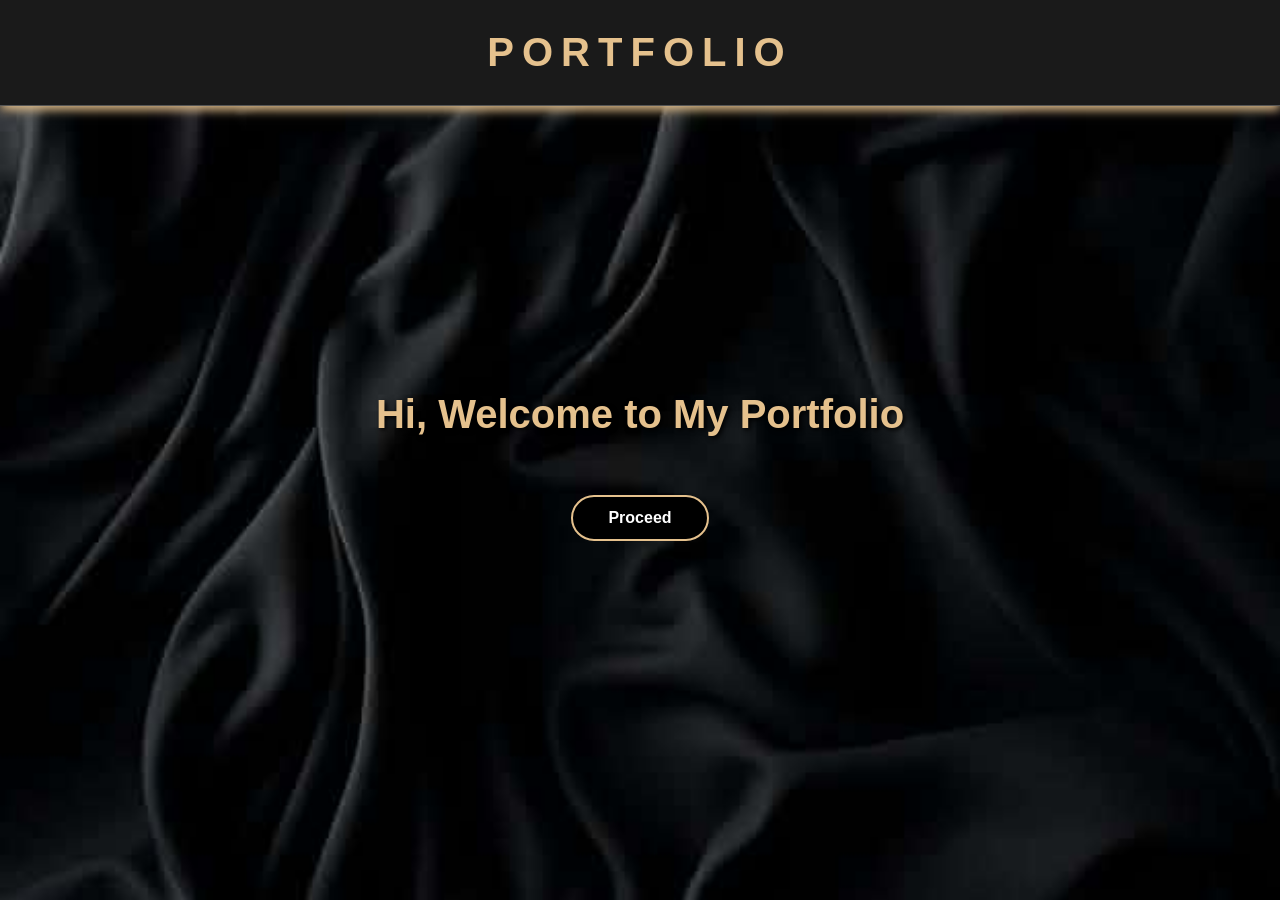
<file: index.html>
<!DOCTYPE html>
<html>
  <head>
    <title>Portfolio</title>
    <link rel="stylesheet" href="style.css" />
  </head>
  <body> 

         <h1>Portfolio </h1>

         <div id="welcome">
          <h2>Hi, Welcome to My Portfolio</h2>
          <button id="proceedBtn">Proceed</button>
          
        </div>


        
    <main class="main-container hidden" id="portfolioContent">
      <nav class="container">

        <div class="inner">
           
           <a href="home.html">HOME</a>
           <a href="about.html">ABOUT ME</a>
           <a href="skills.html">SKILLS</a>
           <a href="projects.html">PROJECTS</a>
           <a href="contact.html">CONTACT</a>
            
        </div>

     
         
      </nav>

    </main>

    <script src="script.js"></script>

  </body>
</html>
</file>
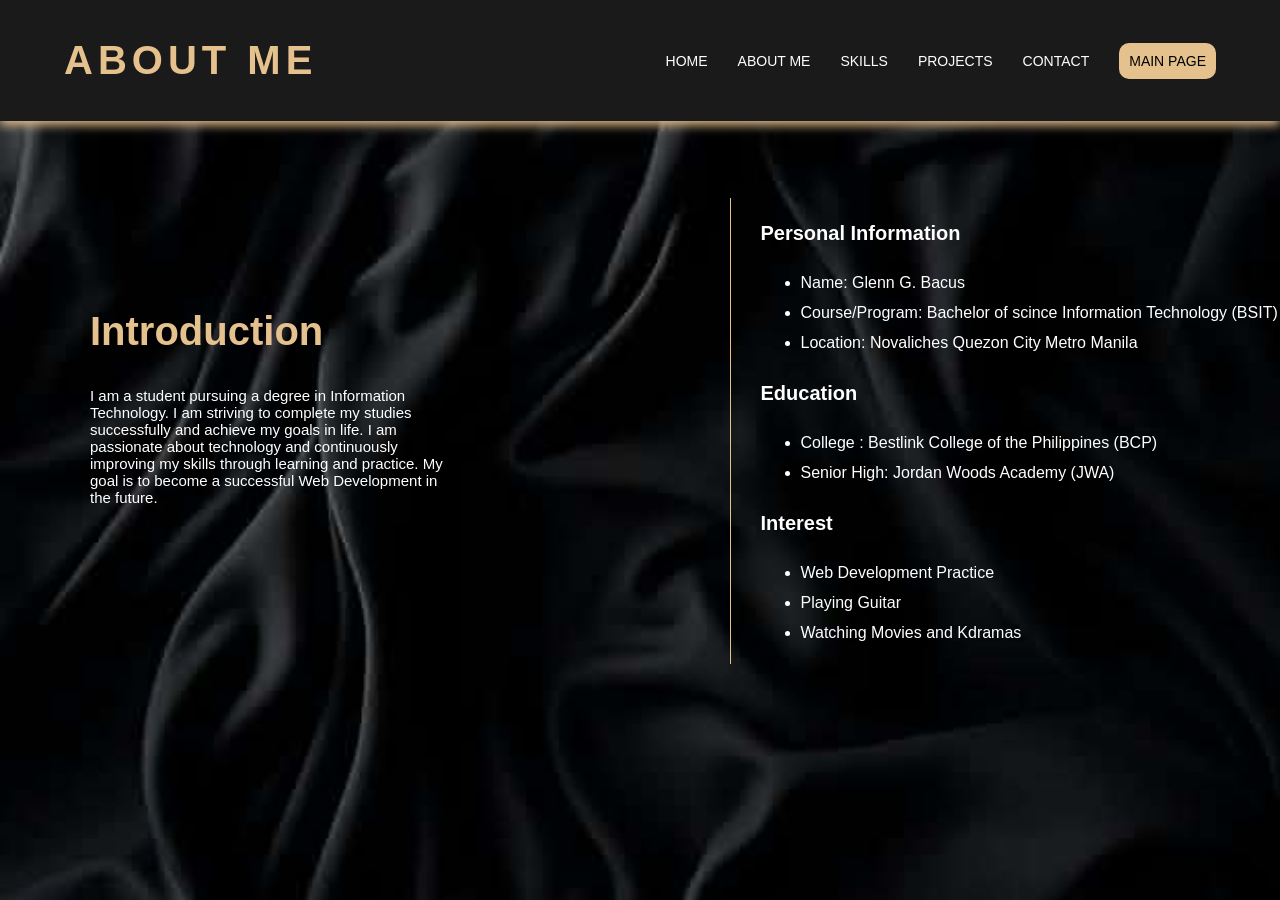
<file: about.html>
<!DOCTYPE html>
<html>
  <head>
    <title>About</title>
    <link rel="stylesheet" href="styles.css" />
  </head>
  <body>

    <nav class="home">

      <div class="innerhome">

        <h1>ABOUT ME</h1>
         <a href="home.html">HOME</a>
           <a href="about.html">ABOUT ME</a>
           <a href="skills.html">SKILLS</a>
           <a href="projects.html">PROJECTS</a>
           <a href="contact.html">CONTACT</a>
            <a href="index.html" id="mainpage">Main Page</a>
           </div>

    </nav>   

        <section class="aboutcontainer">
          <div class="left">
            <h1>Introduction</h1>

            <p>I am a student pursuing a degree in Information Technology. 
              I am striving to complete my studies successfully and achieve my goals in life. I am passionate about technology and continuously improving  my skills through 
               learning and practice. My goal is to become a successful Web Development in the future.
</p>
          </div>

          <div class="right">
            <h3>Personal Information</h3>

            <ul>
              <li>Name: Glenn G. Bacus</li>
              <li>Course/Program: Bachelor of scince Information Technology (BSIT)</li>
              <li>Location: Novaliches Quezon City Metro Manila </li>

            </ul>

            <h3>Education</h3>

            <ul>
              <li>College : Bestlink College of the Philippines (BCP) </li>
              <li>Senior High: Jordan Woods Academy (JWA)</li>
            </ul>

            <h3>Interest</h3>

            <ul>
              <li>Web Development Practice</li>
              <li>Playing Guitar</li>
              <li>Watching Movies and Kdramas</li>
            </ul>


          </div>



        </section>


   
  </body>
</html>
</file>
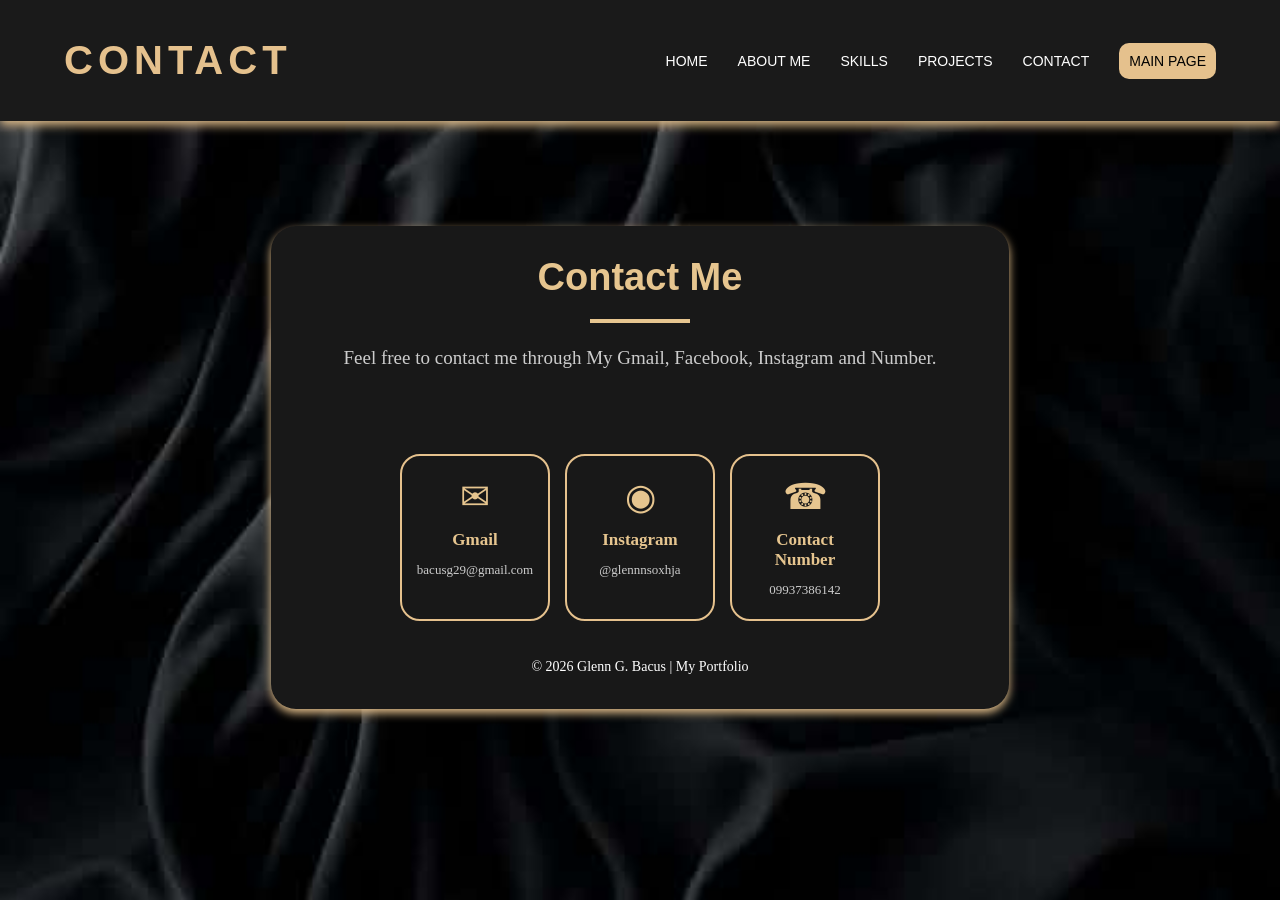
<file: contact.html>
<!DOCTYPE html>
<html>
  <head>
    <title>Contact</title>
    <link rel="stylesheet" href="styles.css" />
  </head>
  <body>

    <nav class="home">

      <div class="innerhome">

        <h1>CONTACT</h1>
         <a href="home.html">HOME</a>
           <a href="about.html">ABOUT ME</a>
           <a href="skills.html">SKILLS</a>
           <a href="projects.html">PROJECTS</a>
           <a href="contact.html">CONTACT</a>
            <a href="index.html" id="mainpage">Main Page</a>
           </div>

    </nav>   
    


      <section class="contact">
    <div class="contactin">

        <h1>Contact Me</h1>

        <p>
            Feel free to contact me through My Gmail,
            Facebook, Instagram and Number.
        </p>

        <div class="social-links">

            <div class="social-card">
                <span class="social-icon">&#9993;</span>
                <h3>Gmail</h3>
                <p>bacusg29@gmail.com</p>
            </div>

       
            <div class="social-card">
                <span class="social-icon">&#9673;</span>
                <h3>Instagram</h3>
                <p>@glennnsoxhja</p>
            </div>

            <div class="social-card">
                <span class="social-icon">&#9742;</span>
                <h3>Contact Number</h3>
                <p>09937386142</p>
            </div>

        </div>

        <footer>
            &copy; 2026 Glenn G. Bacus | My Portfolio
        </footer>

    </div>
</section>
    

  </body>
</html>
</file>
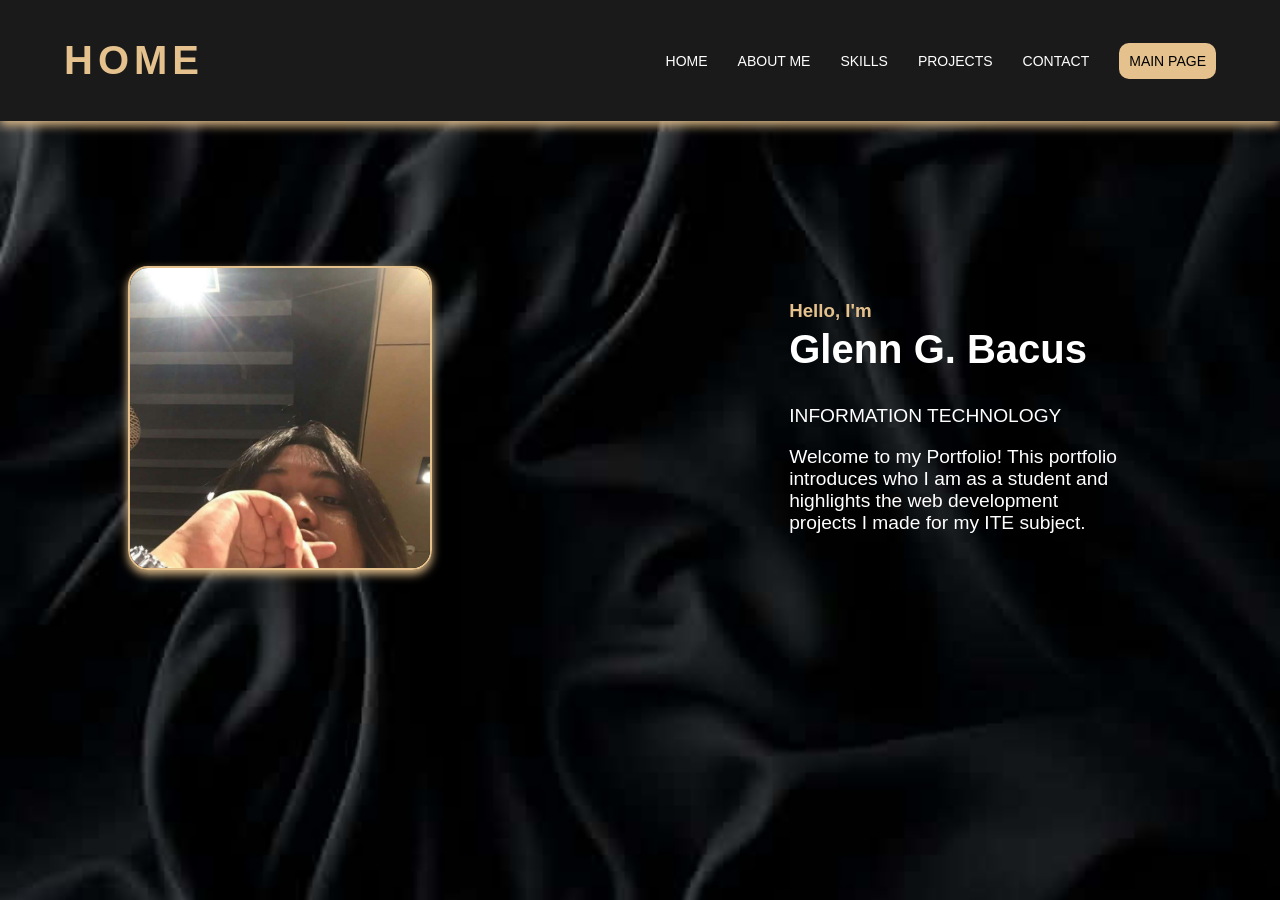
<file: home.html>
<!DOCTYPE html>
<html>
  <head>
    <title>Home</title>
    <link rel="stylesheet" href="styles.css" />
  </head>
  <body>

    <nav class="home">

      <div class="innerhome">

        <h1>HOME</h1>
         <a href="home.html">HOME</a>
           <a href="about.html">ABOUT ME</a>
           <a href="skills.html">SKILLS</a>
           <a href="projects.html">PROJECTS</a>
           <a href="contact.html">CONTACT</a>
          <a href="index.html" id="mainpage">Main Page</a>
           </div>

    </nav>   

   <section class="info">
      <div class="infoin">
     
        <img src="meee.jpg" alt="Glenn G. Bacus Profile" class="profile-img">

       
        <div class="text-content">
          <h3>Hello, I'm</h3>
          <h2> Glenn G. Bacus</h2>
          <p>INFORMATION TECHNOLOGY </p>
          <p>Welcome to my Portfolio! This portfolio introduces who I am as a student and highlights the web development projects I made for my ITE subject.</p>
        </div>
      </div>
    </section>
    

   

    

  
 
     
     
    

  </body>
</html>
</file>
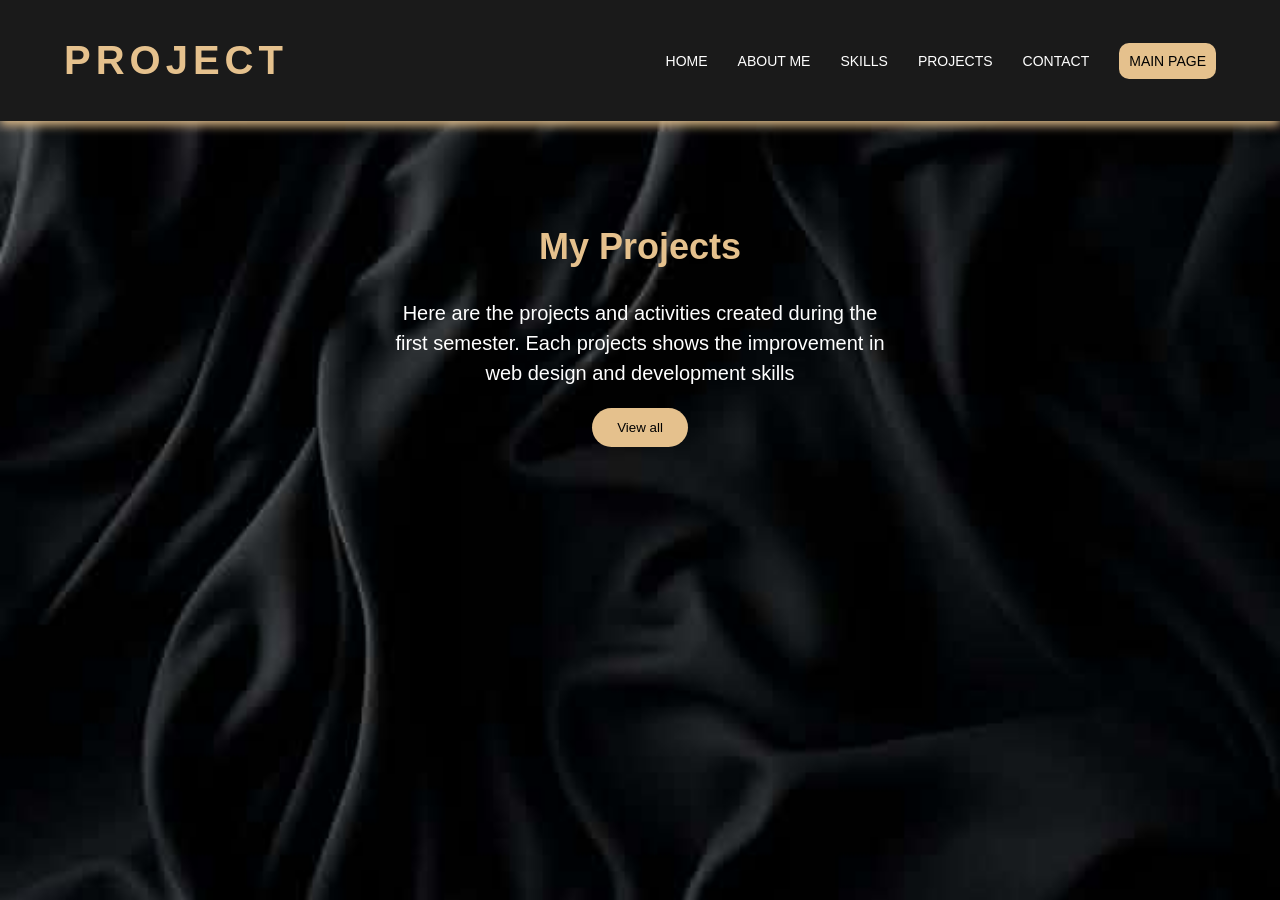
<file: projects.html>
<!DOCTYPE html>
<html>
  <head>
    <title>Projects</title>
    <link rel="stylesheet" href="styles.css" />
  </head>
  <body>

    <nav class="home">

      <div class="innerhome">

        <h1>PROJECT</h1>
         <a href="home.html">HOME</a>
           <a href="about.html">ABOUT ME</a>
           <a href="skills.html">SKILLS</a>
           <a href="projects.html">PROJECTS</a>
           <a href="contact.html">CONTACT</a>
           <a href="index.html" id="mainpage">Main Page</a>
           </div>

    </nav>   

    <section class="project-intro">
      <h2>My Projects</h2>

      <p>Here are the projects and activities created during the
         first semester. Each projects shows the improvement in web
          design and development skills</p>

          <button id="viewProjectsBtn">
            View all
          </button>

          

    </section>

    <section class="projects" id="projectSection" hidden>
  
  
    <div class="projects-container">

       
        <div class="project-card">
            <img src="animation.jpg" alt="ANIMATION">
            <h3>Animation</h3>

            <p> Hover & Animation </p>
            <button><a href="https://bacusglenngases29-cloud.github.io/ANIMATION/">View</a></button>
        </div>


         
        <div class="project-card">
            <img src="story.jpg" alt="ANIMATION">
            <h3>Story Book</h3>

            <p> Different Books</p>
            <button><a href=" https://bacusglenngases29-cloud.github.io/STORY-BOOK/">View</a></button>
        </div>

         <div class="project-card">
            <img src="teacher.jpg" alt="ANIMATION">
            <h3>Teacher's Day</h3>

            <p> Teacher message</p>
            <button><a href="  https://bacusglenngases29-cloud.github.io/Happy-Teachers-Day/">View</a></button>
        </div>

         <div class="project-card">
            <img src="display.jpg" alt="ANIMATION">
            <h3>Dsplay</h3>

            <p> DIsplay Property</p>
            <button><a href="  https://bacusglenngases29-cloud.github.io/DISPLAY/">View</a></button>
        </div>

         <div class="project-card">
            <img src="web.jpg" alt="ANIMATION">
            <h3>Webpage</h3>

            <p> My first Webpage </p>
            <button><a href=" https://bacusglenngases29-cloud.github.io/FIRST-WEBPAGE/">View</a></button>
        </div>

        <div class="project-card">
            <img src="media.jpg" alt="ANIMATION">
            <h3>Multimedia</h3>

            <p> My first Multimedia</p>
            <button><a href=" https://bacusglenngases29-cloud.github.io/hehwhw/">View</a></button>
        </div>

        <div class="project-card">
            <img src="card.jpg" alt="ANIMATION">
            <h3>Student Card</h3>

            <p> 2nd Activity</p>
            <button><a href=" https://bacusglenngases29-cloud.github.io/STUDENT-RECORD-CARD/">View</a></button>
        </div>

         <div class="project-card">
            <img src="recipe.jpg" alt="ANIMATION">
            <h3>Recipe</h3>

            <p> Recipe & Ingredient </p>
            <button><a href=" https://bacusglenngases29-cloud.github.io/Recipe/">View</a></button>
        </div>

         <div class="project-card">
            <img src="aboutt.jpg" alt="ANIMATION">
            <h3>About Me </h3>

            <p> The first Activity </p>
            <button><a href=" https://bacusglenngases29-cloud.github.io/About/">View</a></button>
        </div>
        
        
    

    </div>
  </section>

  <script src="script.js"></script>

  </body>
</html>
</file>
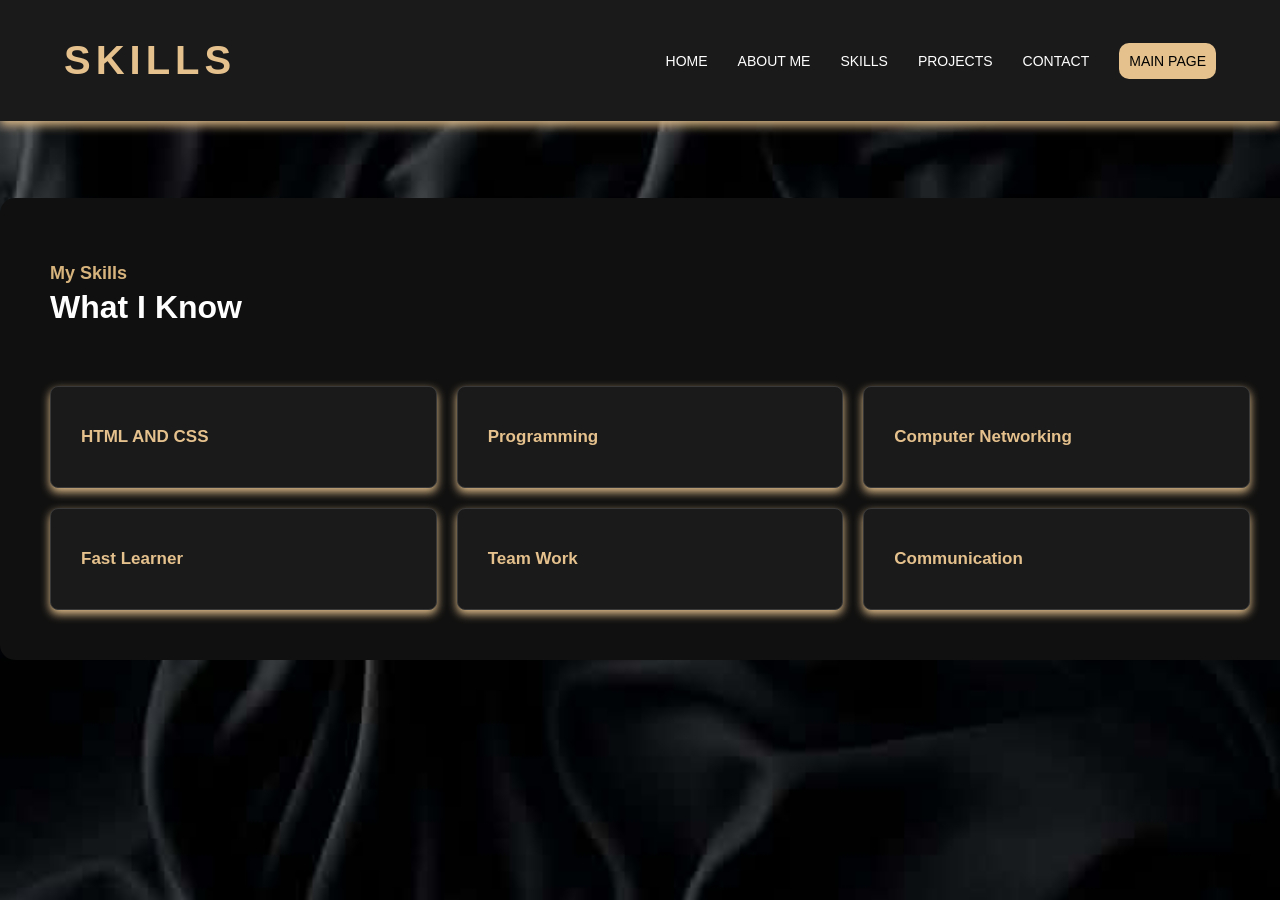
<file: skills.html>
<!DOCTYPE html>
<html>
  <head>
    <title>Skills</title>
    <link rel="stylesheet" href="styles.css" />
  </head>
  <body>

    <nav class="home">

      <div class="innerhome">

        <h1>SKILLS</h1>
         <a href="home.html">HOME</a>
           <a href="about.html">ABOUT ME</a>
           <a href="skills.html">SKILLS</a>
           <a href="projects.html">PROJECTS</a>
           <a href="contact.html">CONTACT</a>
          <a href="index.html" id="mainpage">Main Page</a>
           </div>

    </nav>    

  <section class="skills">
    <h2>My Skills</h2>
    <h1>What I Know</h1>

    <div class="skills-container">

        <div class="firstcotainer">
            <h3>HTML AND CSS</h3>
        </div>

        <div class="firstcotainer">
            <h3>Programming</h3>
        </div>

        <div class="firstcotainer">
            <h3>Computer Networking</h3>
        </div>

         <div class="firstcotainer">
            <h3>Fast Learner</h3>
        </div>

         <div class="firstcotainer">
            <h3>Team Work</h3>
        </div>

         <div class="firstcotainer">
            <h3>Communication</h3>
        </div>

    </div>
</section>

   

    

  
 
     
     
    

  </body>
</html>
</file>
<file: style.css>
body {
    
    margin: 0px;
    
    background-image: url(background.jpg); 
    background-attachment: fixed;
    background-position: center; 
    background-size: cover;    
    background-repeat: no-repeat;
}

body.welcome-mode {
    overflow: hidden;
}
h1 {
     margin-top: 0px;
    background-color: #1a1a1a; 
    color:  #E5C18D;            
    font-size: 40px;
    text-align: center;
    text-transform: uppercase; 
    padding: 30px 10px;
   
    letter-spacing: 8px;  
    font-family: sans-serif;    
   border-bottom: 1px solid #555555;
    box-shadow: 0 4px 10px #E5C18D;
}

.main-container {

    border: 2px solid #E5C18D;
    margin: 150px auto;                
    width: 80%;
    max-width: 850px;        
    justify-content: center;
    text-align: center;
    padding: 40px;
    border-radius: 50px;
    box-shadow: 0 10px 30px rgba(0, 0, 0, 0.3); 
}


.container {
    background-color: #1a1a1a; 
    margin: 10px auto;                
    width: 80%;
    max-width: 850px;        
    justify-content: center;
    text-align: center;
    padding: 20px;
    border-radius: 50px;
    box-shadow: 0 4px 10px #E5C18D;
    
}
.inner {
    display: flex;
    gap: 40px;                 
    justify-content: center;
    font-size: 12px;          
}

.inner a {
    text-decoration: none;
    color: white;           
    border: 2px solid #E5C18D; 
    font-weight: bold;         
    padding-left: 20px;
    padding-right: 20px;
    padding-top: 10px;
    padding-bottom: 10px;
    border-radius: 50px;
    transition: all 0.5s ease; 
}

.inner a:hover {
    transform: translateY(-5px);   
    background-color: #E5C18D; 
    color: #ffffff;           
    border-color: #E5C18D;
    
}   
.hidden {
    display: none !important;
}

#welcome {
    position: fixed;
    inset: 0;
    width: 100%;
    height: 100vh;
    box-sizing: border-box;
    display: flex;
    flex-direction: column;
    justify-content: center;
    align-items: center;
    text-align: center;
    gap: 25px;
    padding: 20px;
    z-index: 9999;
}

#welcome h2 {
    color:#E5C18D ;
    font-size: 40px;
    font-family: Arial, sans-serif;
    font-weight: bold;
    text-shadow: 2px 2px 5px black;
}

#proceedBtn {
    background: black;
    color: white;
    padding: 12px 35px;
    border: 2px solid #E5C18D;
    border-radius: 30px;
    font-size: 16px;
    font-weight: bold;
    cursor: pointer;
    transition: 0.3s;
}

#proceedBtn:hover {
  
    background:#E5C18D;
    color: #263654;
    transform: scale(1.08);
}

.hidden {
    display: none !important;
}
</file>
<file: styles.css>
body {
    
    margin: 0px;
    
    background-image: url(background.jpg); 
    background-attachment: fixed;
    background-position: center; 
    background-size: cover;    
    background-repeat: no-repeat;
}

.home {
    background-color: #1a1a1a; 
    color: #ffffff;  
    text-transform: uppercase; 
    padding: 5px 5%;
    font-family: sans-serif;    
   box-shadow: 0 4px 10px #E5C18D;
 

}

.innerhome  {
    display: flex;
    justify-content: flex-end;
    align-items: center;   
  
}


.innerhome h1 {
    font-size:40px;
    margin-right: auto;
    color: #E5C18D;
    letter-spacing: 5px;

}

.innerhome a {
    text-align: center;
    text-decoration: none;
    color: white;
    font-size: 14px;
    margin-left: 30px;

 
  
}

.innerhome a:hover {
    transform: scale(1.05);
    text-decoration: underline;
    text-decoration-color:#E5C18D;
    text-decoration-thickness: 2px;
    text-underline-offset: 4px;  
}

.info {
    padding: 50px 10%;
    font-family: sans-serif;
    margin-top: 80px;
    color: white;
  
   
}

.infoin {
    display: flex;
    align-items: center;
    justify-content: space-between;
    gap: 20px;

}
#mainpage {
    padding:10px; 
    color: black; 
    background-color: #E5C18D;
     border-radius: 10px;
     animation: main 1s ease infinite alternate;
}

@keyframes main {
    from {
        transform: scale(0px);
    } to {
        transform: scale(1.1);
    }
}





.text-content {
    flex: 1;
 
    border-radius: 10px;
    padding: 30px;
  
}

.text-content h3 {
    color:#E5C18D; 
    margin-bottom: 5px;
    
}

.text-content h2 {
    font-size: 2.5rem;
    margin-top: 0;
}
.text-content p {
    font-size: larger;
    
}


.profile-img {
   
    width: 300px;
    height: 300px;
    object-fit: cover;
    border-radius: 20px; 
    border: 2px solid #E5C18D;
    margin-right: 30%;
     box-shadow: 0 4px 10px #E5C18D;
}


/*ABOUT*/

.aboutcontainer {
    display: flex;
    gap: 30px;
    color: white;
    margin-top: 5%;
    font-family: Verdana, Geneva, Tahoma, sans-serif;
  
    
}

.left {
    flex: 1;
    margin-left: 40px;
    padding: 50px;
    margin: 40px;
}

.left h1 {
    color: #E5C18D;
    font-size: 40px ;
  
}
.left p {
   width: 70%;
   height: 100px;
   font-size: 15px;
}

.right {
    flex: 1;
    border-left: 1px solid #E5C18D;
    padding-left: 30px;
    margin-top: 1%;
    line-height: 30px;
}

.right h3 {
    font-size: 20px;
}

/*SKILLSS*/

.skills {
    background-color: #101010;
    color: white;
    padding: 50px;
    margin: 30px auto;
    width: 100%;
    max-width: 1200px;
    border-radius: 15px;
    font-family:  sans-serif;
    margin-top: 6%;
}

.skills h2 {
    color: #D8B47D;
    font-size: 18px;
    margin-bottom: 5px;
}

.skills h1 {
    color: white;
    font-size: 32px;
    margin: 0 0 25px;
    text-align: left;
    border: none;
    padding: 0;
    letter-spacing: 0;
    background: none;
    margin-bottom: 5%;
}

.skills-container {
    display: grid;
    grid-template-columns: repeat(3, 1fr);
    gap: 20px;
}

.firstcotainer {
    background-color: #1A1A1A;
    border: 1px solid #393939;
    border-radius: 8px;
    padding: 40px 30px;
    transition: 0.3s;
     box-shadow: 0 4px 10px #E5C18D;
}

.firstcotainer h3 {
    color: #E5C18D;
    font-size: 17px;
    margin: 0;
}

.firstcotainer:hover {
    transform: translateY(-5px);
    border-color: #D8B47D;
}

@media (max-width: 700px) {
    .skills-container {
        grid-template-columns: repeat(2, 1fr);
    }
}

/*PROJECT*/

.project-intro {
    text-align: center;
    padding: 80px 20px;
    color: white;
    font-family: sans-serif;
}

.project-intro h2 {
    color: #E5C18D;
    font-size: 36px;
    margin-top: 2%;
}

.project-intro p {
    font-size: 20px;
    margin: 20px auto;
    max-width: 500px;
    line-height: 30px;
}

#viewProjectsBtn {
    background-color: #E5C18D;
    color: black;
    padding: 12px 25px;
    border: none;
    border-radius: 25px;
    cursor: pointer;
  
}

#viewProjectsBtn:hover {
    transform: scale(1.1);
    transition: 0.2s;
    background-color: white;
}

.projects {
    padding: 30px;
    text-align: center;
    font-family: sans-serif;
}

.projects h2 {
    font-size: 40px;
    color: #E5C18D;
    text-align: center;
    margin: 20px auto 30px;
    letter-spacing: 5px;
}

.projects-container {
    display: flex;
    flex-direction: row;
    justify-content: center;
    align-items: stretch;
    flex-wrap: wrap;
    gap: 40px;
    max-width: 1150px;
    margin: 0 auto;
  
}

.project-card {
    background-color: #1A1A1A;
    border: 1px solid #393939;
    overflow: hidden;
    border-radius: 8px;
    box-shadow: 0 4px 10px #E5C18D;
    width: 300px;
    box-sizing: border-box;
    padding: 20px;
   
}

.project-card:hover {
   transform: translateY(-5px);
    border-color: #D8B47D;
}

.project-card img {
    width: 100%;
    height: 200px;
    object-fit: cover;
    display: block;
}

.project-card h3 {
    font-size: 21px;
    margin: 20px 20px 10px;
    color: white;
    padding: 10px;
}

.project-card p {
    line-height: 1.3;
    margin: 0 20px;
    color: whitesmoke;
   
}

.project-card button {
    margin: 20px;
    padding: 10px;
    border: 2px solid black;
    border-radius: 5px;
    background-color: #E5C18D;
    width: 100px;
}

.project-card button:hover {
    background-color: white;
    color: black;
}

.project-card a {
    text-decoration: none;
    color: black;
}

@media (max-width: 700px) {
    .projects-container {
        flex-direction: column;
        align-items: center;
    }

    .project-card {
        width: 100%;
        max-width: 350px;
    }
}

#projects[hidden] {
    display: none !important;
}

/*contact*/

.contact {
    min-height: auto;
    padding: 35px 15px 20px;
    display: flex;
    justify-content: center;
    align-items: center;
    color: #eee;
    margin-top: 70px;
    margin-left: 20%;
    margin-right: 20%;
}

.contactin {
    width: 100%;
    max-width: 800px;
    padding: 30px 25px;
    margin: 0 auto;
    text-align: center;
    background: #181818;
    border-radius: 25px;
     box-shadow: 0 4px 10px #E5C18D;
     
}

/* CONTACT ME TITLE */

.contactin h1 {
    color: #e6c58f;
    font-size: 38px;
    margin: 0 0 15px;
    font-family: sans-serif;
}

.contactin h1::after {
    content: "";
    display: block;
    width: 100px;
    height: 4px;
    background: #e6c58f;
    margin: 20px auto;
}

/* CONTACT MESSAGE */

.contactin  p {
    color: #ccc;
    font-size: 19px;
    line-height: 1.6;
    max-width: 600px;
    margin: 0 auto 30px;
}

/* SOCIAL MEDIA CARDS */

.social-links {
    display: flex;
    justify-content: center;
    align-items: stretch;
    flex-wrap: wrap;
    gap: 15px;
}

.social-card {
    flex: 0 1 150px;
    padding: 20px 12px;
     border: 2px solid #E5C18D;
    border-radius: 20px;
    text-align: center;
    box-sizing: border-box;
    overflow-wrap: anywhere;
    margin-top: 50px;
}

.social-card:hover {
       transform: translateY(-5px);
    border-color: #D8B47D;
}


.social-icon {
    display: block;
    color: #e6c58f;
    font-size: 36px;
    margin-bottom: 12px;
}

.social-card h3 {
    color: #e6c58f;
    font-size: 17px;
    margin: 0 0 10px;
}

.social-card p {
    color: #ccc;
    font-size: 13px;
    line-height: 1.5;
    margin: 0;
}

/* FOOTER */

.contactin footer {
    display: block;
    width: 100%;
    margin-top: 30px;
    padding-top: 5px;
    color: white;
    font-size: 14px;
    line-height: 1.6;
    text-align: center;
    position: static;
}

@media (max-width: 600px) {
    .contact {
        padding: 25px 12px;
    }

    .contactin {
        padding: 25px 15px;
    }

    .contactin h1 {
        font-size: 32px;
    }

    .contactin > p {
        font-size: 16px;
    }

    .social-links {
        gap: 12px;
    }

    .social-card {
        flex-basis: 125px;
    }
}
</file>
